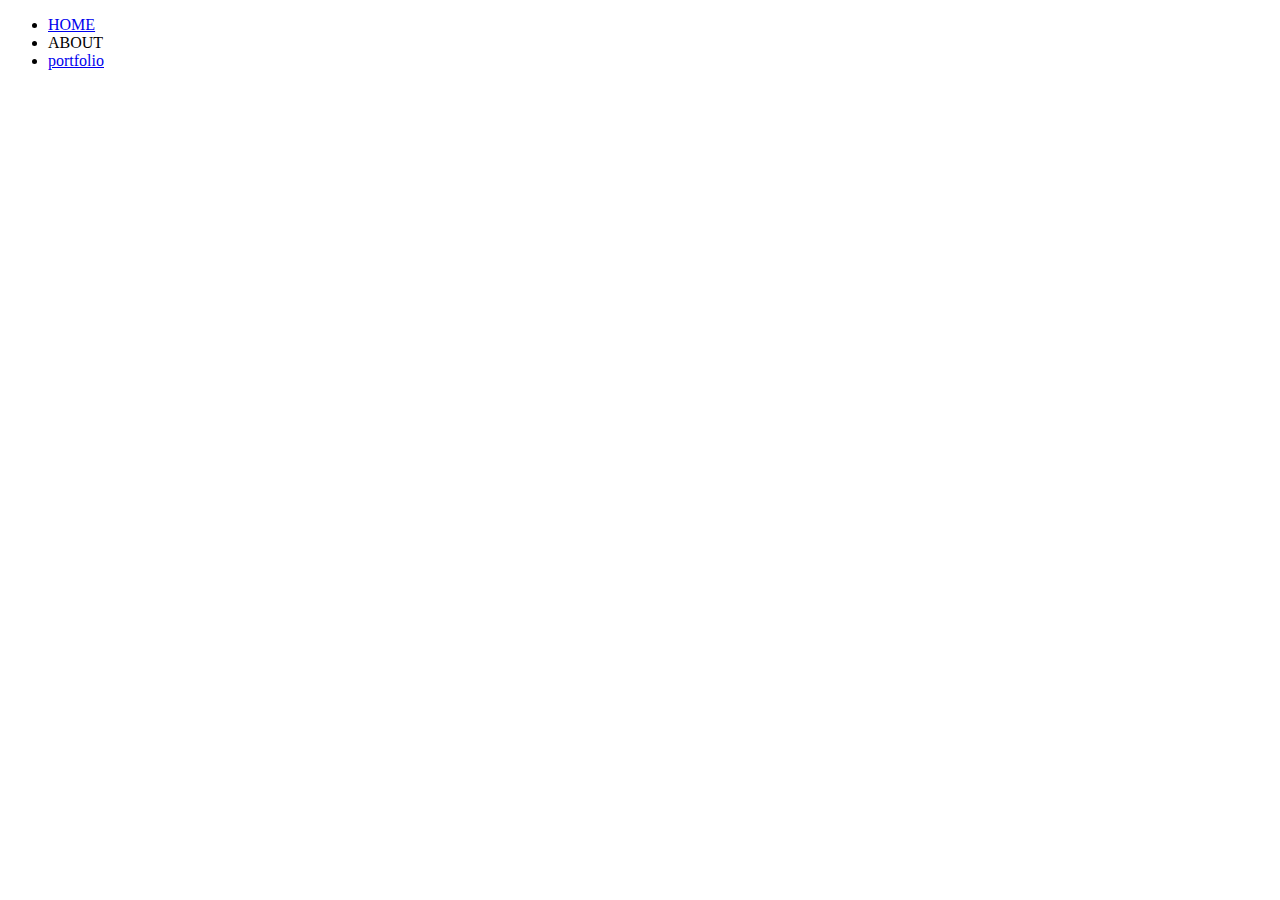
<file: about.html>
<!DOCTYPE html>
<html lang="en">
<head>
  <meta charset="UTF-8">
  <meta name="viewport" content="width=device-width, initial-scale=1.0">
  <meta http-equiv="X-UA-Compatible" content="ie=edge">
  <title>about</title>
</head>
<body>
  <ul>
    <li>
      <a href="index.html">HOME</a>
    </li>
    <li>
      <a>ABOUT</a>
    </li>
    <li>
      <a href="portfolio.html">portfolio</a>
    </li>
  </ul>
  <!-- <script type="text/javascript" src="https://cdnjs.cloudflare.com/ajax/libs/jquery/3.4.1/jquery.min.js"></script> -->
  <script type="text/javascript" src="index.js"></script>
  <script>
    document.write('<script src="http://' + (location.host || 'localhost').split(':')[0] + ':35729/livereload.js?snipver=1"></' + 'script>')
  </script>
</body>
</html>
</file>
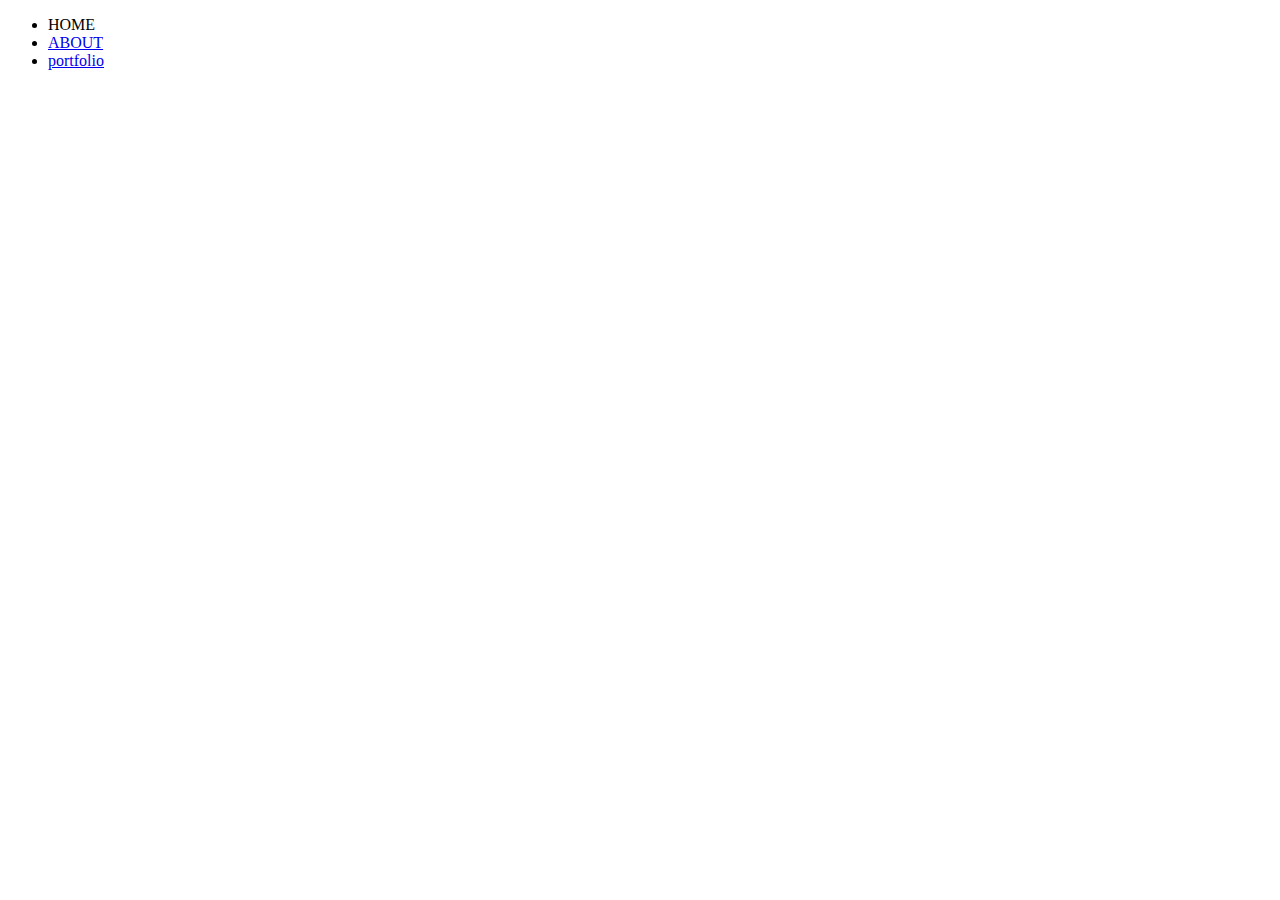
<file: home.html>
<!DOCTYPE html>
<html lang="en-US">
<head>
  <meta charset="UTF-8">
  <meta name="viewport" content="width=device-width, initial-scale=1.0">
  <link href="https://fonts.googleapis.com/css?family=Lora&display=swap" rel="stylesheet">
  <link rel="stylesheet" href="index.css">
  <title>home</title>
</head>
<body>
  <ul>
    <li>
      <a>HOME</a>
    </li>
    <li>
      <a href="about.html">ABOUT</a>
    </li>
    <li>
      <a href="portfolio.html">portfolio</a>
    </li>
  </ul>

  <!-- <script type="text/javascript" src="https://cdnjs.cloudflare.com/ajax/libs/jquery/3.4.1/jquery.min.js"></script> -->
  <script type="text/javascript" src="index.js"></script>
  <script>
    document.write('<script src="http://' + (location.host || 'localhost').split(':')[0] + ':35729/livereload.js?snipver=1"></' + 'script>')
  </script>
</body>
</html>
</file>
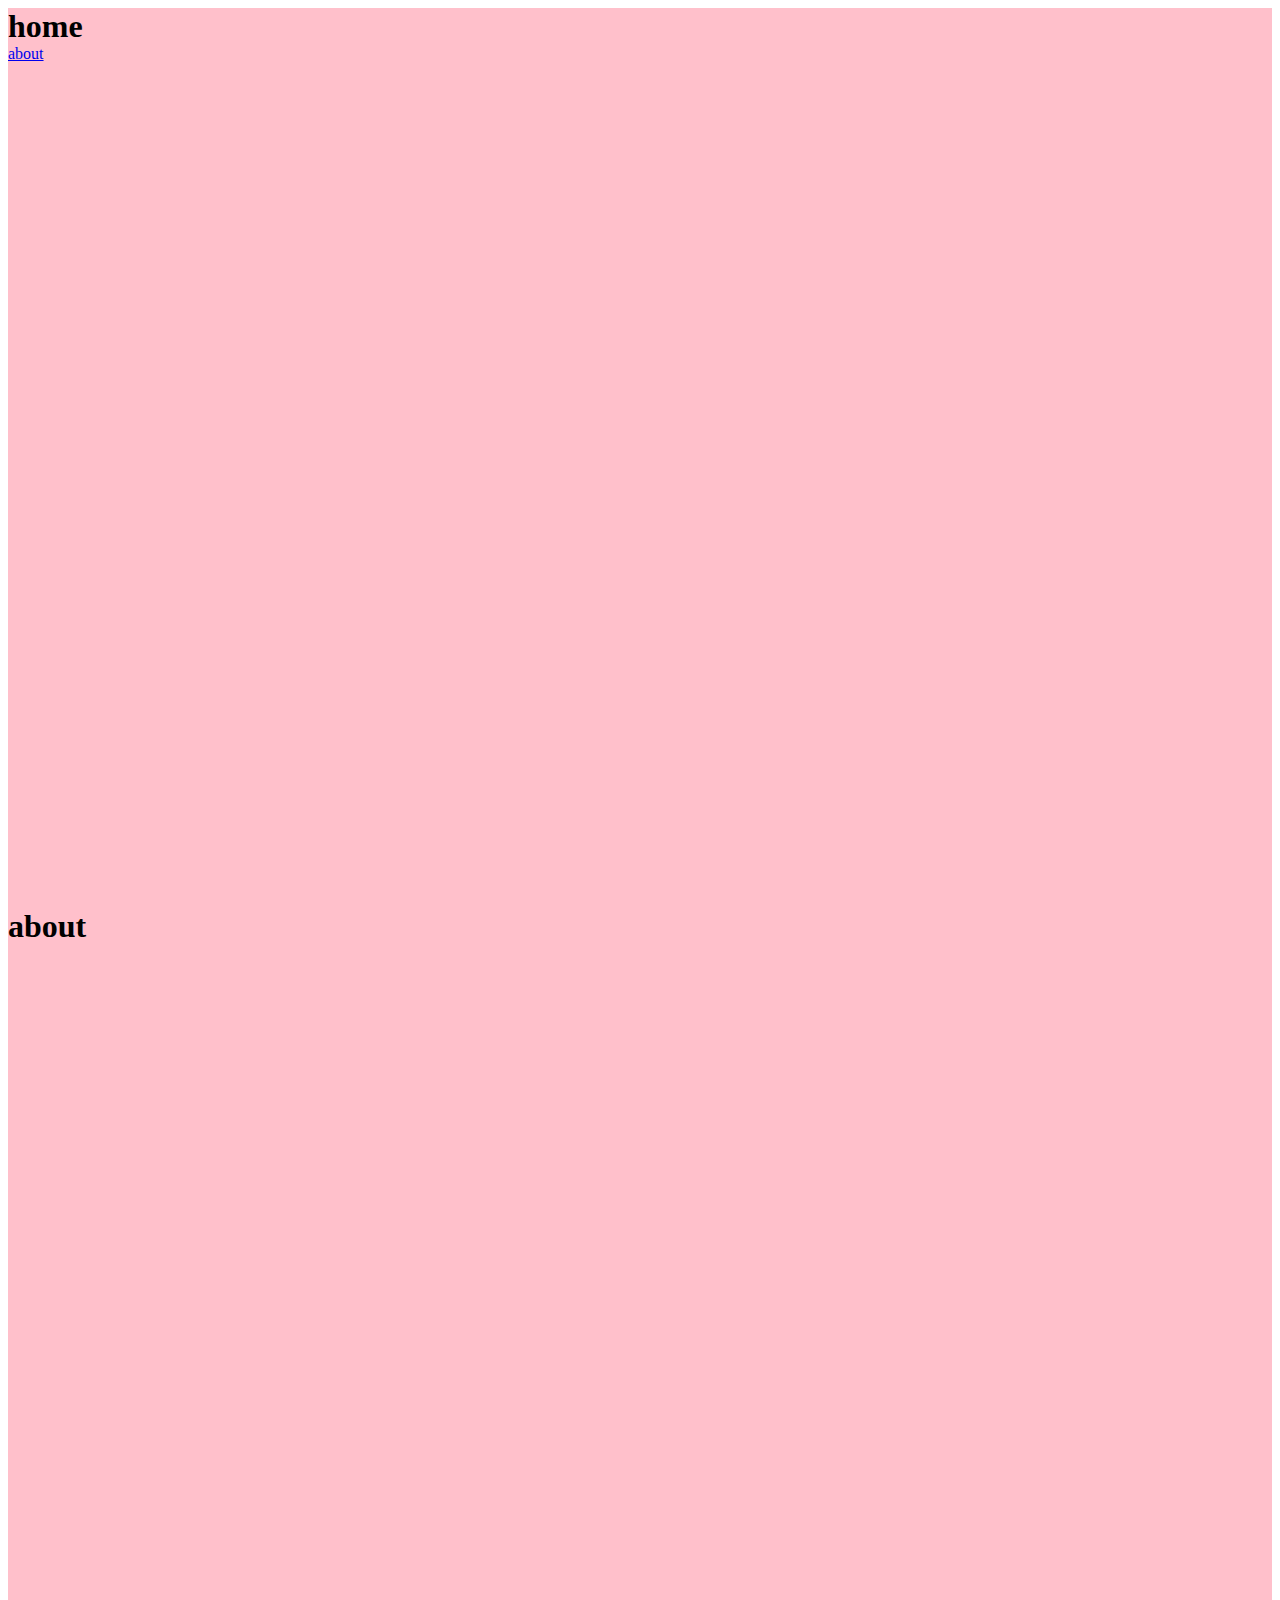
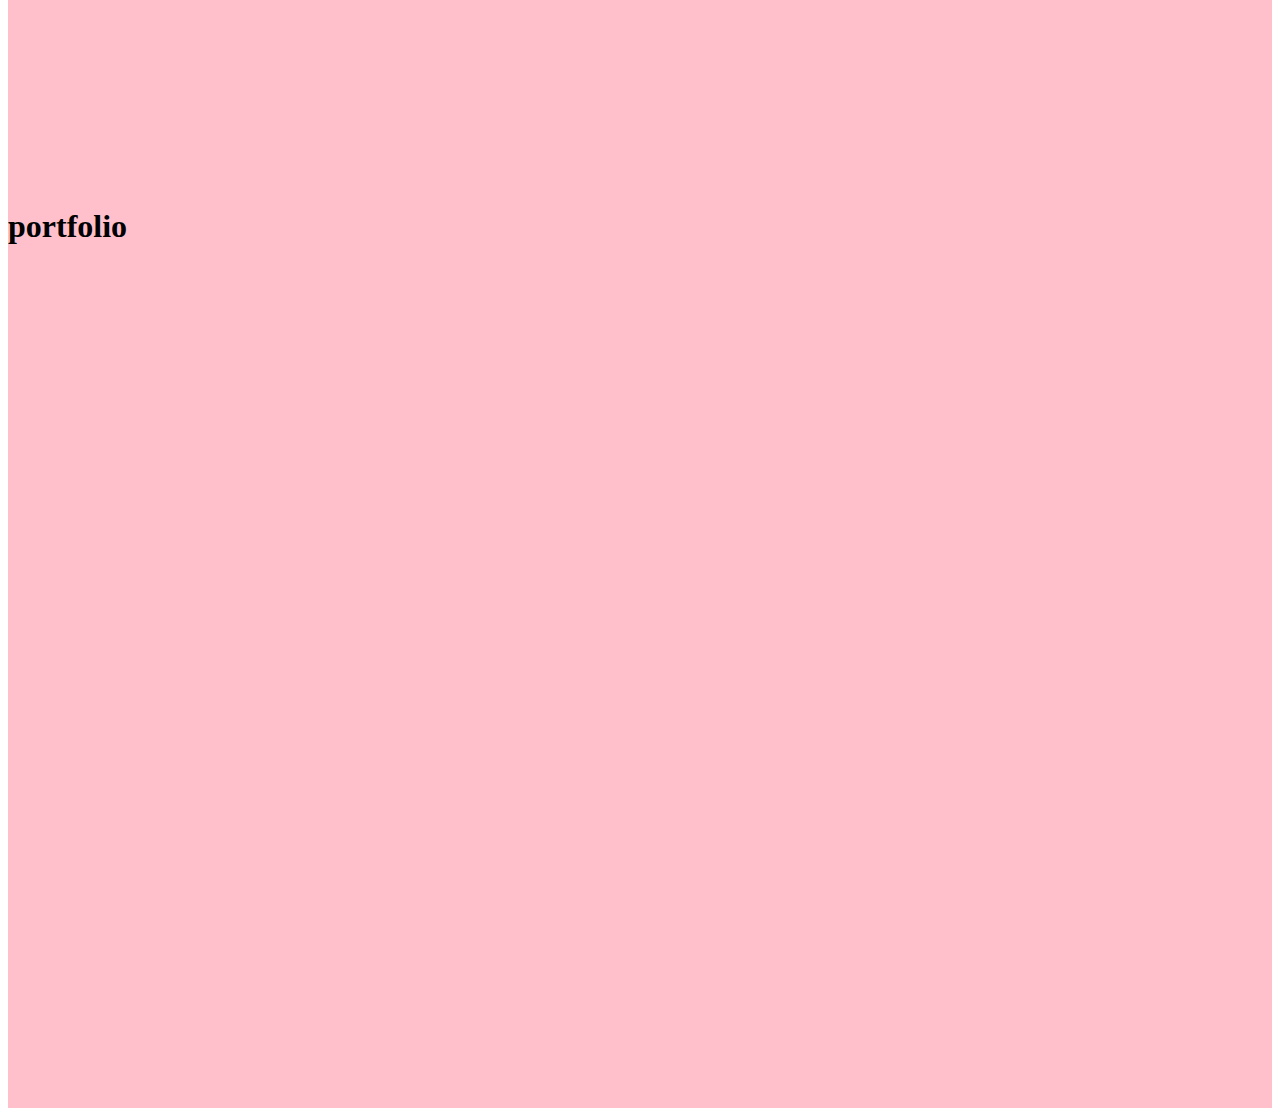
<file: jump-nav-ex.html>
<!DOCTYPE html>
<html lang="en-US">
<head>
  <meta charset="UTF-8">
  <meta name="viewport" content="width=device-width, initial-scale=1.0">
  <link href="https://fonts.googleapis.com/css?family=Lora&display=swap" rel="stylesheet">
  <link rel="stylesheet" href="index.css">
  <title>home</title>
</head>
<body>
  <section class="home" id="home">
    <h1>home</h1>
    <a href="#about">about</a>
  </section>
  <section class="about" id="about">
    <h1>about</h1>
  </section>
  <section class="portfolio" id="portfolio">
    <h1>portfolio</h1>
  </section>
  <!-- <script type="text/javascript" src="https://cdnjs.cloudflare.com/ajax/libs/jquery/3.4.1/jquery.min.js"></script> -->
  <script type="text/javascript" src="index.js"></script>
  <script>
    document.write('<script src="http://' + (location.host || 'localhost').split(':')[0] + ':35729/livereload.js?snipver=1"></' + 'script>')
  </script>
</body>
</html>
</file>
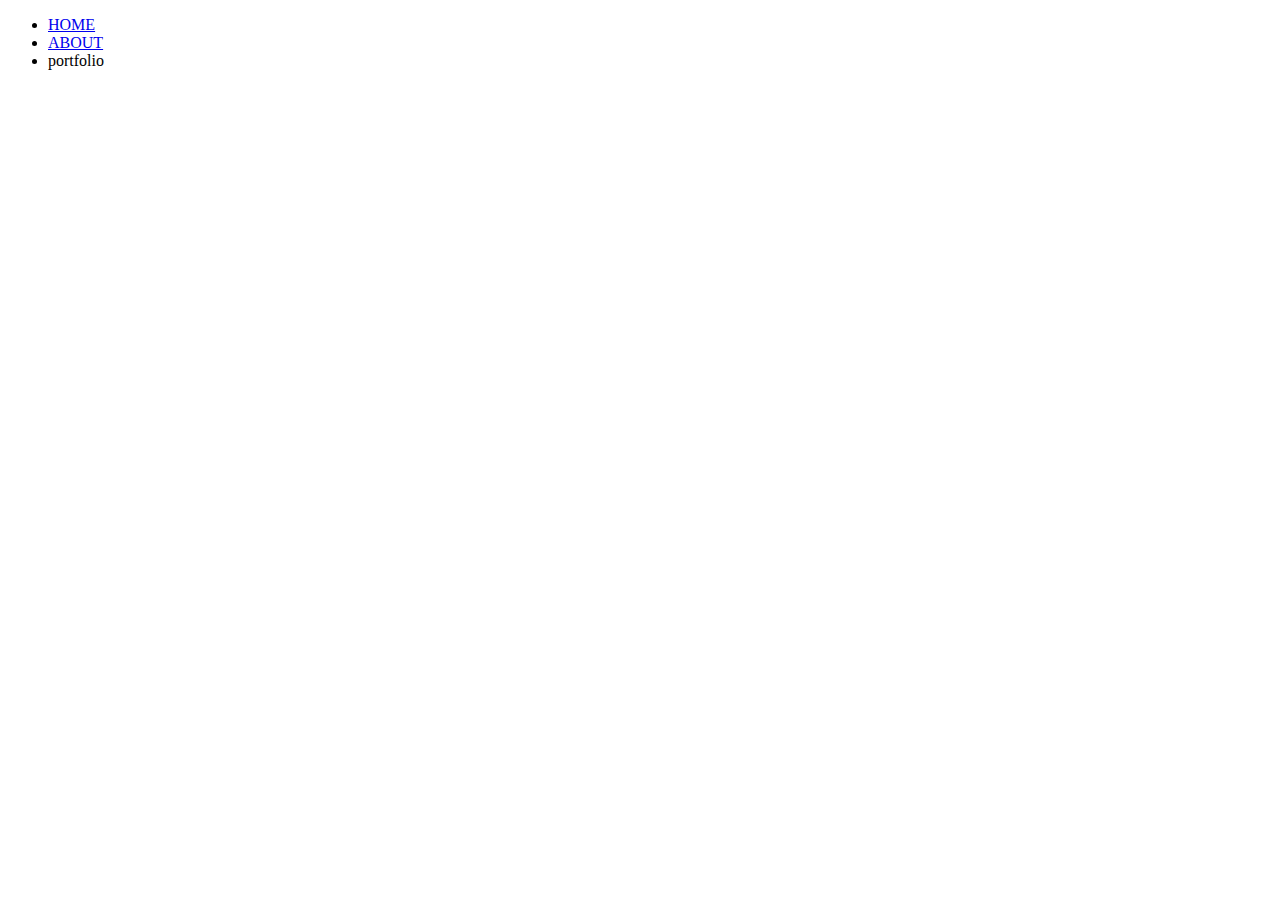
<file: portfolio.html>
<!DOCTYPE html>
<html lang="en">
<head>
  <meta charset="UTF-8">
  <meta name="viewport" content="width=device-width, initial-scale=1.0">
  <meta http-equiv="X-UA-Compatible" content="ie=edge">
  <title>portfolio</title>
</head>
<body>
  <ul>
    <li>
      <a href="index.html">HOME</a>
    </li>
    <li>
      <a href="about.html">ABOUT</a>
    </li>
    <li>
      <a>portfolio</a>
    </li>
  </ul>
  <script type="text/javascript" src="https://cdnjs.cloudflare.com/ajax/libs/jquery/3.4.1/jquery.min.js"></script>
  <script type="text/javascript" src="index.js"></script>
  <script>
    document.write('<script src="http://' + (location.host || 'localhost').split(':')[0] + ':35729/livereload.js?snipver=1"></' + 'script>')
  </script>
</body>
</html>
</file>
<file: index.css>
body {
  background: white;
}
h1 {
  margin: 0 auto;
}
section {
  height: 100vh;
  background: pink;
}
.example {
  transition: all 500ms;
  position: relative;
  top: 0px;
}
.hide {
  opacity: 0;
}
.move-up {
  top: 400px;
}
</file>
